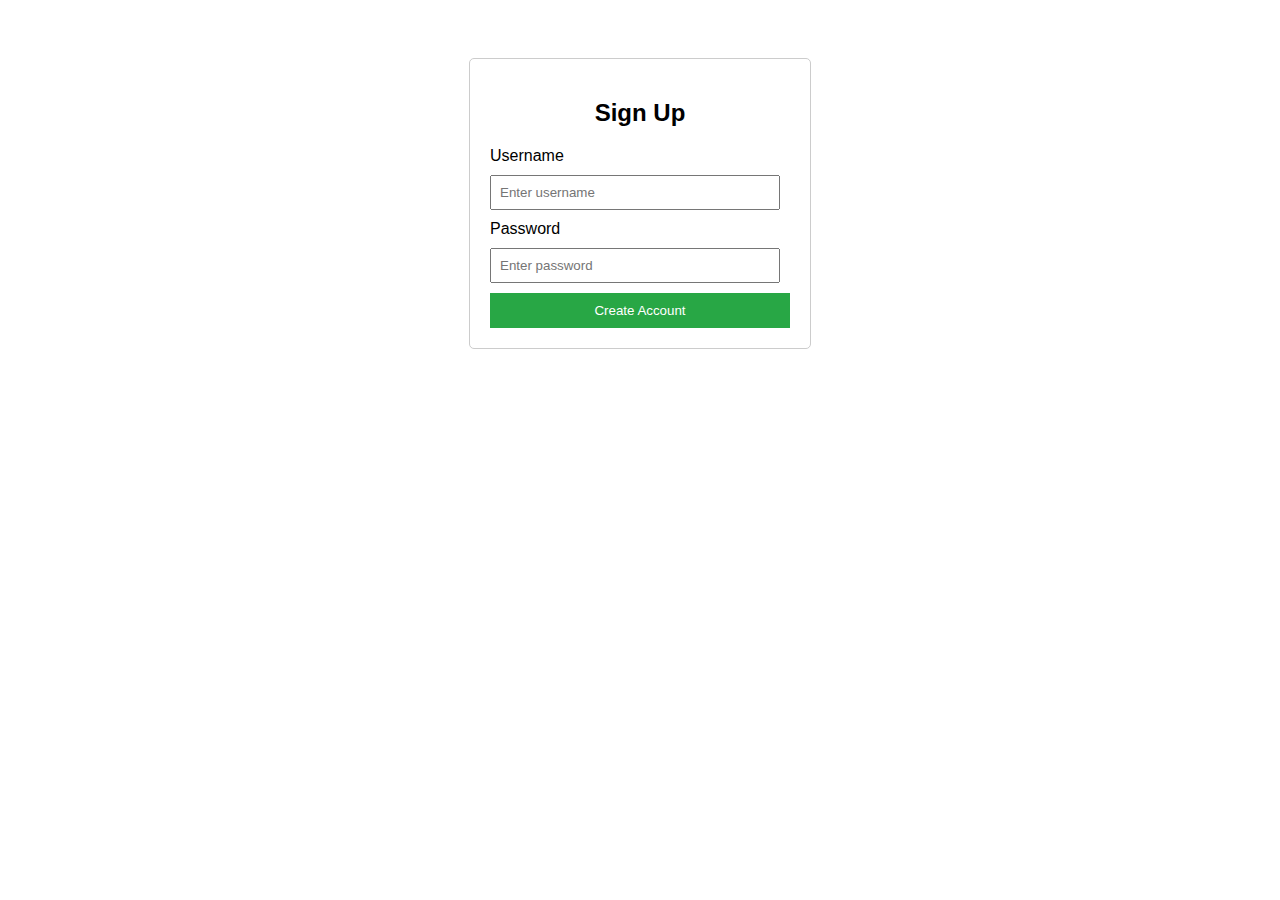
<file: api/hostel_chef/templates/register.html>
<!DOCTYPE html>
<html lang="en">

<head>
    <meta charset="UTF-8">
    <title>Sign Up - Hostel Chef</title>
    <style>
        body {
            font-family: sans-serif;
            display: flex;
            justify-content: center;
            padding-top: 50px;
        }

        form {
            border: 1px solid #ccc;
            padding: 20px;
            border-radius: 5px;
            width: 300px;
        }

        input {
            display: block;
            width: 90%;
            margin: 10px 0;
            padding: 8px;
        }

        button {
            background-color: #28a745;
            color: white;
            border: none;
            padding: 10px;
            width: 100%;
            cursor: pointer;
        }

        button:hover {
            background-color: #218838;
        }
    </style>
</head>

<body>
    <form action="/register" method="POST">
        <h2 style="text-align:center">Sign Up</h2>
        <label>Username</label>
        <input type="text" name="username" required placeholder="Enter username">
        <label>Password</label>
        <input type="password" name="password" required placeholder="Enter password">
        <button type="submit">Create Account</button>
    </form>
</body>

</html>
</file>
